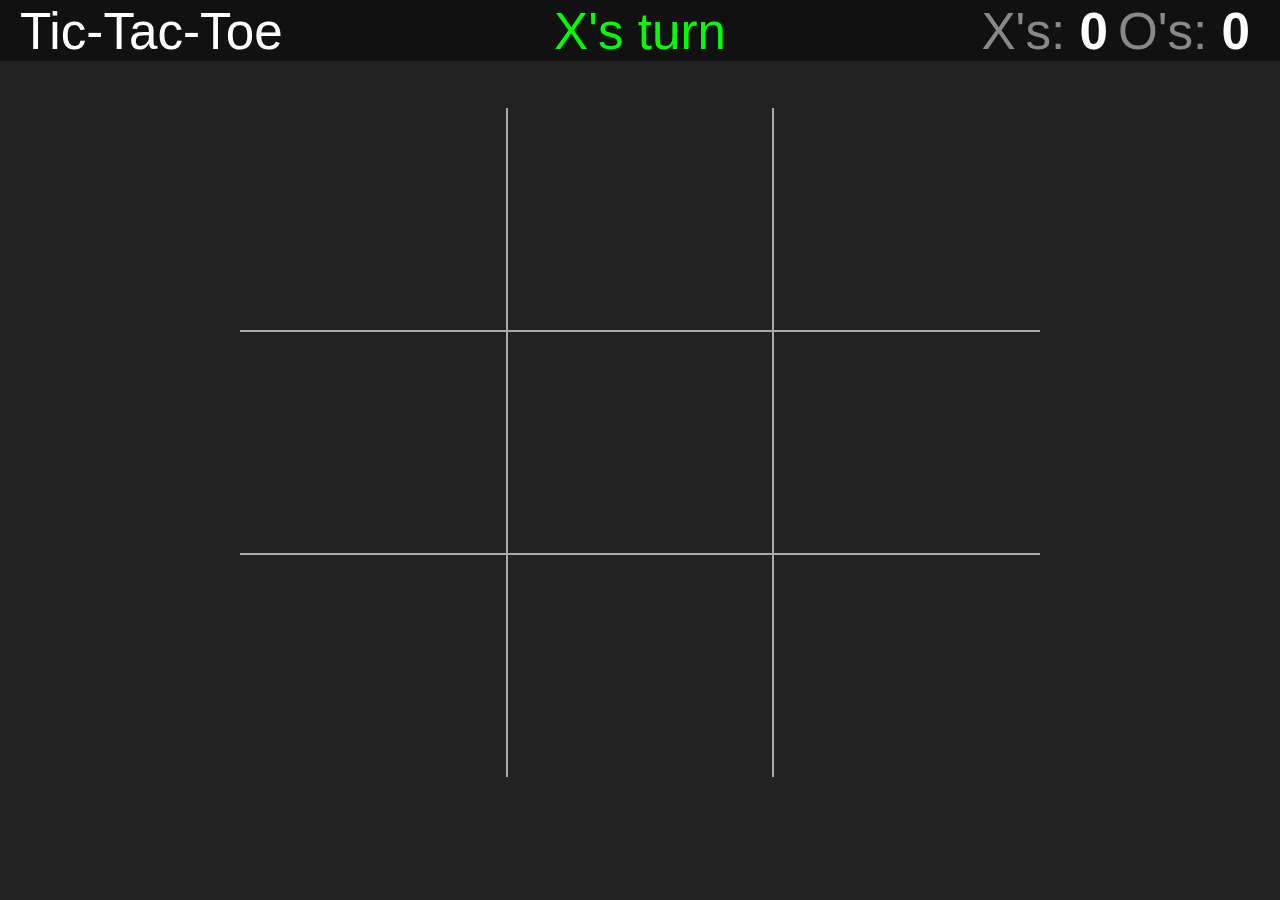
<file: index.html>
<!DOCTYPE html>
<head>
    <meta charset="utf-8">
    <meta name="viewport" content="width=device-width, initial-scale=1.0, minimum-scale=.25, user-scalable=yes" />
    <meta http-equiv="X-UA-Compatible" content="IE=11">
    <meta name="apple-mobile-web-app-capable" content="yes">
    <meta name="mobile-web-app-capable" content="yes">    
    <link rel="manifest" href="/manifest.webmanifest">
    <link rel="apple-touch-icon" sizes="57x57" href="apple-icon-57x57.png" />
    <link rel="apple-touch-icon" sizes="72x72" href="apple-icon-72x72.png" />
    <link rel="apple-touch-icon" sizes="114x114" href="apple-icon-114x114.png" />
    <link rel="apple-touch-icon" sizes="144x144" href="apple-icon-144x144.png" />
    <link rel="shortcut icon" sizes="196x196" href="icon-196x196.png">
    <link rel="icon" sizes="192x192" href="js_icon_192.png">
    <title>Tic-Tac-Toe</title>

</head>
<meta charset="utf-8">
<style>
body {
    padding: 0px;
    margin: 0px;
    top:0px;
    left:0px;
    background-color: #222;
    color:#FFF;
    font-family: sans-serif;
}
h2 {
    font: 4vw sans-serif; 
}
.wrapper {
    width: 100%;
    height: 100%;
    position: absolute;
    overflow: hidden;
}
.nested {
    margin: auto;
    margin-top:12vh;
    width: calc(100% - 100px);
    height: calc(80% - 50px);
    display: grid;
    grid-template-columns: repeat(3, 1fr);
    grid-auto-rows: 33.3%;
    max-width: 800px;
    min-height: 150px;
}
.nested > div:hover {
    background-color: #00ff00;
    color: #000;
}
.nested > div {
    -webkit-user-select: none; /* Safari */        
    -moz-user-select: none; /* Firefox */
    -ms-user-select: none; /* IE10+/Edge */
    user-select: none; /* Standard */
    font: 14vh sans-serif;
    border:#aaa 1px solid;
    text-align: center;
}
.nested > div:nth-child(1) {
    border-top: #000;
    border-left: #000;
}
.nested > div:nth-child(2) {
    border-top: #000;
}
.nested > div:nth-child(3) {
    border-top: #000;
    border-right: #000;
}
.nested > div:nth-child(4) {
    border-left: #000;
}
.nested > div:nth-child(6) {
    border-right: #000;
}
.nested > div:nth-child(7) {
    border-bottom: #000;
    border-left: #000;
}
.nested > div:nth-child(8) {
    border-bottom: #000;
}
.nested > div:nth-child(9) {
    border-right: #000;
    border-bottom: #000;
}
.buttonFooter {
    color:#000;
    margin: auto;
    max-width: 800px;
    width:90vw;
    background-color: #00ff00;
    height: auto;
}
.fullWidth {
    width: 100%;
    height: auto;
}
.button {
    color:#00ff00;
    text-align: center;
    
}
.buttonFooter:hover {
    background-color: #444;
}
header {
    position: fixed;
    font: sans-serif;
    display: grid;
    grid-template-columns: repeat(3, 1fr);
    background-color:#111;
}
#scoreboard {
    width:calc(100%-20);
    margin: auto;
    margin-right: 20px;
    margin-top: 2px;
    text-align: right;
    position: relative;
    right:0px;
    
}
.scoreboardNarrow {
    width:calc(100%-20);
    margin: auto;
    margin-right: 20px;
    margin-top: 2px;
    text-align: right;
    position: relative;
    right:0px;
    
}
.title {
    width:calc(100%-20);
    margin: auto;
    margin-left: 20px;
    margin-top: 2px;
}
.score {
    font-weight: bold;
    color:#FFF;
}
.player {
    margin-right:10px;
    float: left;
    color:#888;
    text-align: right;
}
.playerMobile {
    margin: auto;
    margin-right:20px;
    color:#888;
    text-align: right;
    width:100%;
}
#instruction {
    margin: auto;
    margin-top:2px;
    color:#00ff00;
}
.highlight {
    color: #00ff00;
}
footer {
    position: fixed;
    bottom:10px;
}

</style>
<body onload="initGame()" onresize="redrawContent()">
<script>
const players = ["X","O"];
let scores = [0,0];
let boxes = ["","","","","","","","",""];
const wins = [
    { boxes: [0,4,8] },
    { boxes: [2,4,6] },
    { boxes: [0,1,2] },
    { boxes: [3,4,5] },
    { boxes: [6,7,8] },
    { boxes: [0,3,6] },
    { boxes: [1,4,7] },
    { boxes: [2,5,8] },
]
let turn = 0;
let lastBox = 0;
let lastBoxPreviousValue = 0;
let currentPlayerId = 0;
let winning = false;
let selectPlayerId = () => currentPlayerId = Math.floor(Math.random() * players.length);
let getOtherPlayer = () => { 
    if (currentPlayerId === 0) { currentPlayerId++ } 
    else { currentPlayerId-- }
};
const redrawContent = () => {
    const header = document.getElementsByTagName("header")[0];
    let scoreDisplay = document.getElementById("scoreboard").innerHTML;
    let instructionDisplay = document.getElementById("instruction").innerHTML;
    if (header.offsetWidth<600){
        header.innerHTML = "<h2 class='title'>Tic-Tac-Toe<div id='instruction'></div></h2><div></div><h2 id='scoreboard' class='scoreboardNarrow'></h2>"
    } else {
        header.innerHTML = "<h2 class='title'>Tic-Tac-Toe</h2><h2 id='instruction'></h2><h2 id='scoreboard'></h2>"
    }
    //getInstructions();
    //getScore();
    document.getElementById("scoreboard").innerHTML = scoreDisplay; 
    document.getElementById("instruction").innerHTML = instructionDisplay;
}
const getScore = () => {
    const scoreboard = document.getElementById("scoreboard");
    const header = document.getElementsByTagName("header")[0];
    scoreboard.innerHTML = "";
    scores.map((score,i) => {
        //if (header.offsetWidth<500){ 
          //  scoreboard.innerHTML += "<div class='playerMobile'>" + players[i] + 
                //"'s: <span class='score'>" + scores[i] + "</span></div>";
        //} else {
            scoreboard.innerHTML += "<div class='player'>" + players[i] + 
                "'s: <span class='score'>" + scores[i] + "</span></div>";
        //}
    })
}
const initGame = () => {
    turn = 0;
    winning = false;
    const gameboard = document.getElementById("gameboard");
    const instruction = document.getElementById("instruction");
    const footer = document.getElementById("footer");
    gameboard.innerHTML = "";
    instruction.innerHTML = "";
    footer.innerHTML = "";
    boxes = ["","","","","","","","",""];
    getScore();
    boxes.map((box, index) => gameboard.innerHTML += "<div id='"+index+"'></div>");
    instruction.innerHTML = players[currentPlayerId] + "'s turn";
};
const selectBox = (e) => {
    let player = players[currentPlayerId];
    if (!winning && e.target.innerHTML === "") { 
        let box = e.target.id;
        lastBoxPreviousValue = boxes[box];
        boxes[box] = player;
        e.target.innerHTML = player;
        if (!checkForWinner()) {
            getOtherPlayer();
            lastBox = box;
            turn++
            getInstructions();
        }   
    }
};
const getInstructions = () => {
    const instruction = document.getElementById("instruction");
    const footer = document.getElementById("footer");
    instruction.innerHTML = players[currentPlayerId] + "'s turn";
    footer.innerHTML = "<h2 class='buttonFooter' onclick='undo()'>UNDO</h2>";
    if (turn == 9) {
        turn = 0;
        instruction.innerHTML = "It's a draw!" ;
        footer.innerHTML = "<h2 class='buttonFooter' onclick='initGame()'>Re-Match!</h2>"
    }
}
const addFooter = () => {
    const footer = document.getElementById("footer");
    footer.innerHTML = "<h2 class='buttonFooter' onclick='initGame()'>Re-Match!</h2>";
}
const checkForWinner = () => {
    let winner = winning;
    let player = players[currentPlayerId];
    if (turn > 3) {
        wins.map((win) => {
            win.boxes.map((box,index) => {
                if (boxes[box] === player) { if (index === 0) { winner = true }} 
                else { winner = false }
            })
            if (winner || winning) {
                if (winner) {
                    scores[currentPlayerId]++
                    win.boxes.map((box,index) => {
                         if (boxes[box] === player) { 
                            document.getElementById(box).className += " highlight";
                            if (index === 0) { winner = true }
                        }
                    })
                }
                winning = true;
                getScore();
                document.getElementById("instruction").innerHTML = player + " WINS!!!!";
                document.getElementById("footer").innerHTML = "<h2 class='buttonFooter' onclick='initGame()'>Re-Match!</h2>"
            }

        })
    }
    return winning
};
const undo = () => {
    const instruction = document.getElementById("instruction");
    if (lastBoxPreviousValue != "0" && !winning) {
        boxes[lastBox] = lastBoxPreviousValue;
        document.getElementById(lastBox).innerHTML = lastBoxPreviousValue;
        lastBoxPreviousValue = "0";
        getOtherPlayer();
        instruction.innerHTML = players[currentPlayerId] + "'s turn";
        turn--
    }
}
</script>
<div class="wrapper">
    <header class="fullWidth wide">
        <h2 class="title">Tic-Tac-Toe</h2><h2 id="instruction"></h2><h2 id="scoreboard"></h2>
    </header>
    <div id="gameboard" class="nested" onclick="selectBox(event)"></div>
    <footer id="footer" class="fullWidth button"></footer>
</div>
</body>
</file>
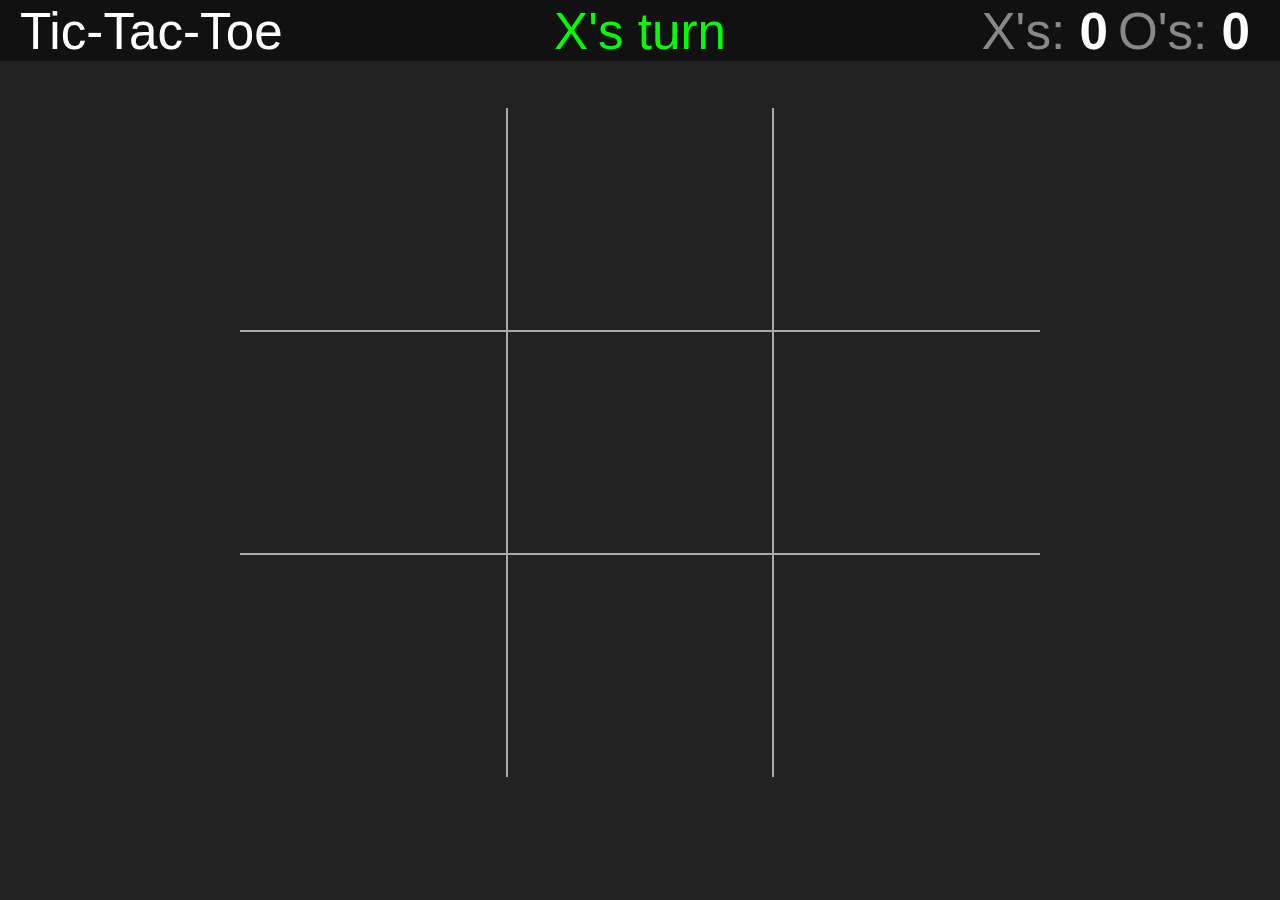
<file: TicTacToe.html>
<!DOCTYPE html>
<head>
    <meta charset="utf-8">
    <meta name="viewport" content="width=device-width, initial-scale=1.0, minimum-scale=.25, user-scalable=yes" />
    <meta http-equiv="X-UA-Compatible" content="IE=11">
    <meta name="apple-mobile-web-app-capable" content="yes">
    <meta name="mobile-web-app-capable" content="yes">    
    <link rel="manifest" href="/manifest.webmanifest">
    <link rel="apple-touch-icon" sizes="60x60" href="apple-icon-60x60.png" />
    <link rel="apple-touch-icon" sizes="57x57" href="apple-icon-57x57.png" />
    <link rel="apple-touch-icon" sizes="72x72" href="apple-icon-72x72.png" />
    <link rel="apple-touch-icon" sizes="76x76" href="apple-icon-76x76.png" />
    <link rel="apple-touch-icon" sizes="114x114" href="apple-icon-114x114.png" />
    <link rel="apple-touch-icon" sizes="120x120" href="apple-icon-120x120.png" />
    <link rel="apple-touch-icon" sizes="144x144" href="apple-icon-144x144.png" />
    <link rel="apple-touch-icon" sizes="152x152" href="apple-icon-152x152.png" />
    <link rel="apple-touch-icon" sizes="180x180" href="apple-icon-180x180.png" />
    <link rel="shortcut icon" type="image/png" sizes="196x196" href="icon-196x196.png">
    <link rel="icon" type="image/png" sizes="16x16" href="js_icon_16.png">
    <link rel="icon" type="image/png" sizes="32x32" href="js_icon_32.png">
    <link rel="icon" type="image/png" sizes="96x96" href="js_icon_96.png">
    <link rel="icon" type="image/png" sizes="128x128" href="js_icon_128.png">
    <link rel="icon" type="image/png" sizes="192x192" href="js_icon_192.png">
    <link rel="stylesheet" type="text/css" href="TicTacToe.css">
    <title>Tic-Tac-Toe</title>
</head>
<meta charset="utf-8">
<body>
<div class="wrapper">
    <header class="fullWidth wide">
        <div class="title">Tic-Tac-Toe</div><div id="instruction"></div><div id="scoreboard"></div>
    </header>
    <div id="gameboard" class="nested" onclick="game.selectBox(event)"></div>
    <footer id="footer" class="buttonFooter"></footer>
</div>
<script src="TicTacToe.js"></script>
</body>
</file>
<file: TicTacToe.css>
body {
    padding: 0px;
    margin: 0px;
    top:0px;
    left:0px;
    background-color: #222;
    color:#FFF;
    font-family: sans-serif;
}
.wrapper {
    width: 100%;
    height: 100%;
    position: absolute;
    overflow: hidden;
}
.nested {
    margin: auto;
    margin-top:12vh;
    width: calc(100% - 100px);
    height: calc(80% - 50px);
    display: grid;
    grid-template-columns: repeat(3, 1fr);
    grid-auto-rows: 33.3%;
    max-width: 800px;
    min-height: 150px;
}
.nested > div:hover {
    background-color: #00ff00;
    color: #000;
}
.nested > div {
    -webkit-user-select: none; /* Safari */        
    -moz-user-select: none; /* Firefox */
    -ms-user-select: none; /* IE10+/Edge */
    user-select: none; /* Standard */
    font: 14vh sans-serif;
    border:#aaa 1px solid;
    text-align: center;
}
.nested > div:nth-child(1) {
    border-top: #000;
    border-left: #000;
}
.nested > div:nth-child(2) {
    border-top: #000;
}
.nested > div:nth-child(3) {
    border-top: #000;
    border-right: #000;
}
.nested > div:nth-child(4) {
    border-left: #000;
}
.nested > div:nth-child(6) {
    border-right: #000;
}
.nested > div:nth-child(7) {
    border-bottom: #000;
    border-left: #000;
}
.nested > div:nth-child(8) {
    border-bottom: #000;
}
.nested > div:nth-child(9) {
    border-right: #000;
    border-bottom: #000;
}
.buttonFooter {
    font: 6vh sans-serif;
    color:#000;
    margin: auto;
    margin-top:2vh;;
    max-width: 800px;
    width:90vw;
    background-color: #00ff00;
    height: auto;
    text-align: center;
}
.fullWidth {
    width: 100%;
    height: auto;
}
.button {
    color:#00ff00;
    text-align: center;
    
}
.buttonFooter:hover {
    background-color: #444;
}
header {
    font: 4vw sans-serif;
    position: fixed;
    font: sans-serif;
    display: grid;
    grid-template-columns: repeat(3, 1fr);
    background-color:#111;
}
#scoreboard {
    width:calc(100%-20);
    margin: auto;
    margin-right: 20px;
    margin-top: 2px;
    text-align: right;
    position: relative;
    right:0px;
    
}
.scoreboardNarrow {
    width:calc(100%-20);
    margin: auto;
    margin-right: 20px;
    margin-top: 2px;
    text-align: right;
    position: relative;
    right:0px;
    
}
.title {
    width:calc(100%-20);
    margin: auto;
    margin-left: 20px;
    margin-top: 2px;
}
.score {
    font-weight: bold;
    color:#FFF;
}
.player {
    margin-right:10px;
    float: left;
    color:#888;
    text-align: right;
}
#instruction {
    margin: auto;
    margin-top:2px;
    color:#00ff00;
}
.highlight {
    color: #00ff00;
}
</file>
